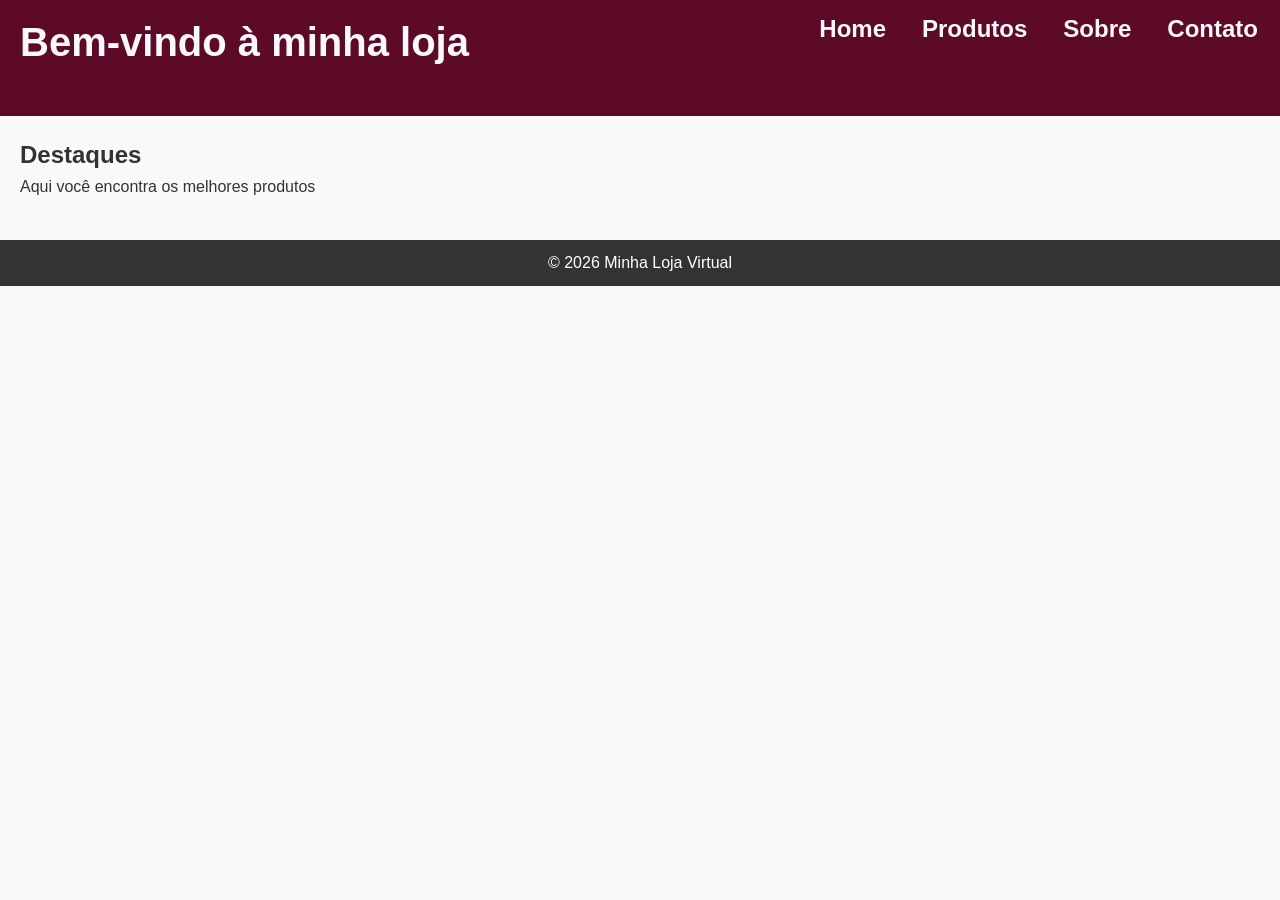
<file: index.html>
<!DOCTYPE html>
 <html lang="PT-BR">
 <head>
    <meta charset="UTF-8">
    <meta name="viewport" content="width=device-width, initial-scale=1.0">
    <meta name="description" content="Minha loja virtual hipotetica">
    <meta name="keywords" content="loja virtual, produtos, ecommerce, compras online">
    <meta name="author" content="Thauan R.">
    <title>Minha Loja Virtual - MAPA Front-End</title>
    <link rel="stylesheet" href="assets/css/style.css">
 </head>
 <body>
    <header>
        <h1>Bem-vindo à minha loja</h1>
            <nav>
                <ul>
                    <li><a href="index.html">Home</a></li>
                    <li><a href="produtos.html">Produtos</a></li>
                    <li><a href="sobre.html">Sobre</a></li>
                    <li><a href="contato.html">Contato</a></li>
                </ul>
            </nav>
    </header>
        
    <main>
        <h2>Destaques</h2>
        <p>Aqui você encontra os melhores produtos</p>
    </main>

    <footer>
        <p>&copy; 2026 Minha Loja Virtual</p>
    </footer>

    <script src="assets/js/script.js"></script>
 </body>
 </html>
</file>
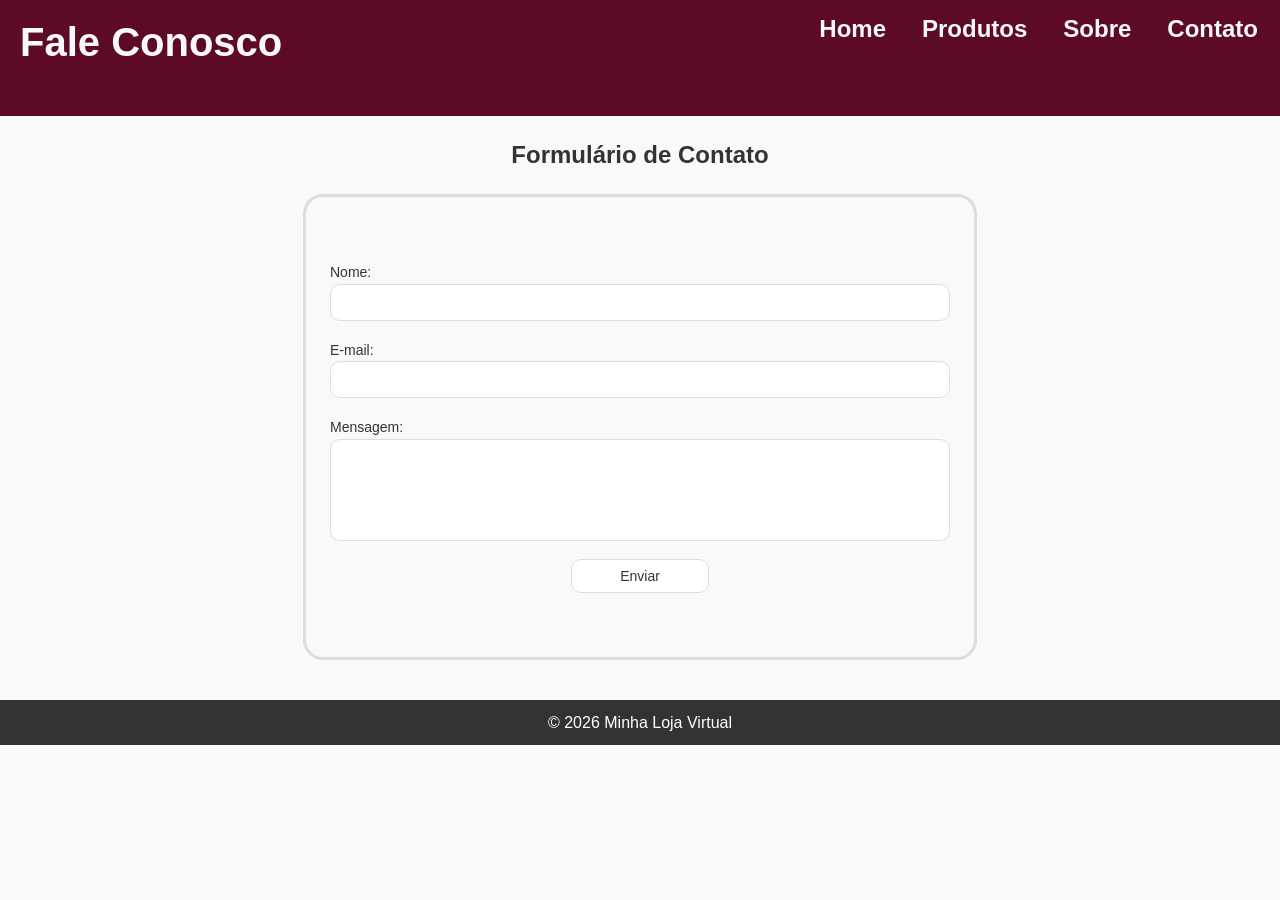
<file: contato.html>
<!DOCTYPE html>
<html lang="pt-BR">
<head>
    <meta charset="UTF-8">
    <meta name="viewport" content="width=device-width, initial-scale=1.0">
    <title>Contato</title>
    <link rel="stylesheet" href="assets/css/style.css">
    <link rel="stylesheet" href="assets/css/form.css">
</head>
<body>
    <header>
        <h1>Fale Conosco</h1>
        <nav>
            <ul>
                <li><a href="index.html">Home</a></li>
                <li><a href="produtos.html">Produtos</a></li>
                <li><a href="sobre.html">Sobre</a></li>
                <li><a href="contato.html">Contato</a></li>
            </ul>
        </nav>
    </header>

    <main>
        <h2>Formulário de Contato</h2>
        <form id="formContato">
            <label for="nome">Nome:</label>
            <input type="text" id="nome" name="nome">
            <span class="erro" id="erroNome"></span>

            <label for="email">E-mail:</label>
            <input type="email" id="email" name="email">
            <span class="erro"  id="erroEmail"></span>

            <label for="mensagem">Mensagem:</label>
            <textarea id="mensagem" name="mensagem"></textarea>
            <span class="erro" id="erroMensagem"></span>

            <button type="submit">Enviar</button>
            <span class="sucesso" id="sucessoForm"></span>
        </form>
    </main>

    <footer>
        <p>&copy; 2026 Minha Loja Virtual</p>
    </footer>
    <script src="assets/js/script.js"></script>
    <script src="assets/js/validacao.js"></script>
</body>
</html>
</file>
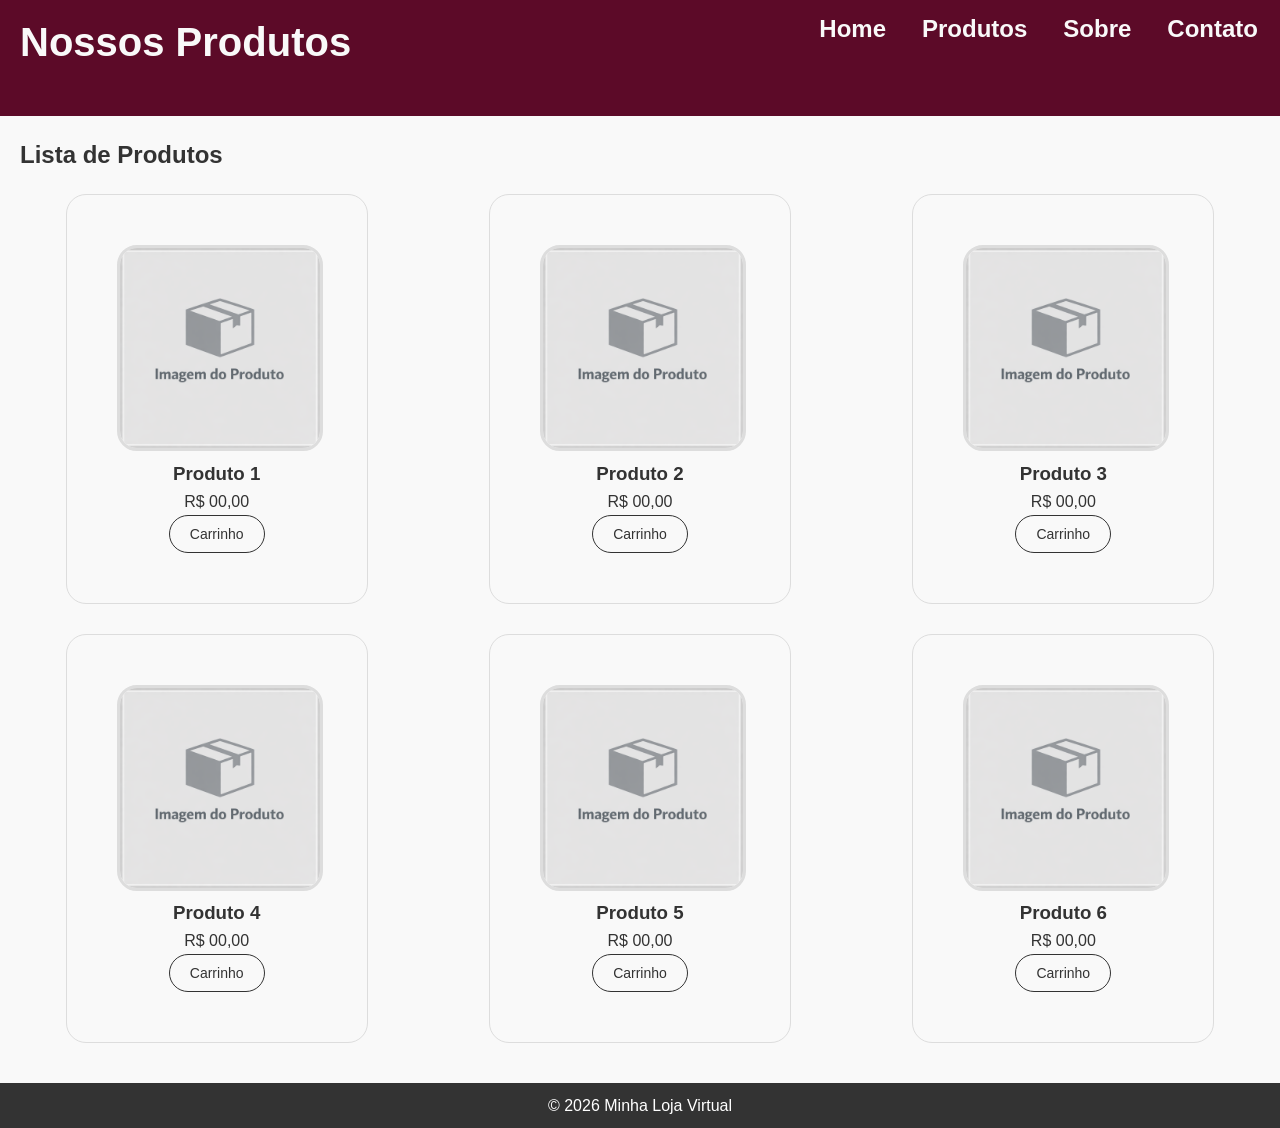
<file: produtos.html>
<!DOCTYPE html>
<html lang="pt-BR">
<head>
    <meta charset="UTF-8">
    <meta name="viewport" content="width=device-width, initial-scale=1.0">
    <title>Produtos</title>
    <link rel="stylesheet" href="assets/css/style.css">
    <link rel="stylesheet" href="assets/css/produtos.css">
</head>
<body>
    <header>
        <h1>Nossos Produtos</h1>
        <nav>
            <ul>
                <li><a href="index.html">Home</a></li>
                <li><a href="produtos.html">Produtos</a></li>
                <li><a href="sobre.html">Sobre</a></li>
                <li><a href="contato.html">Contato</a></li>
            </ul>
        </nav>
    </header>

    <main>
        <h2>Lista de Produtos</h2>

        <section id="produto">
            <div class="card">                                               
                <img src="img/imagenGenerica.png" alt="imagem ilustrativa">
                <h3>Produto 1 </h3>
                <p>R$ 00,00</p>
                <button>Carrinho</button>
            </div>
             <div class="card">
                <img src="img/imagenGenerica.png" alt="imagem ilustrativa">
                <h3>Produto 2</h3>
                <p>R$ 00,00</p>
                <button>Carrinho</button>
            </div>
             <div class="card">
                <img src="img/imagenGenerica.png" alt="imagem ilustrativa">
                <h3>Produto 3</h3>
                <p>R$ 00,00</p>
                <button>Carrinho</button>
            </div>
            <div class="card">
                <img src="img/imagenGenerica.png" alt="imagem ilustrativa">
                <h3>Produto 4</h3>
                <p>R$ 00,00</p>
                <button>Carrinho</button>
            </div><div class="card">
                <img src="img/imagenGenerica.png" alt="imagem ilustrativa">
                <h3>Produto 5</h3>
                <p>R$ 00,00</p>
                <button>Carrinho</button>
            </div>
            <div class="card">
                <img src="img/imagenGenerica.png" alt="imagem ilustrativa">
                <h3>Produto 6</h3>
                <p>R$ 00,00</p>
                <button>Carrinho</button>
            </div>
        </section>
    </main>

    <footer>
        <p>&copy; 2026 Minha Loja Virtual</p>
    </footer>

    <script src="assets/js/script.js"></script>
</body>
</html>
</file>
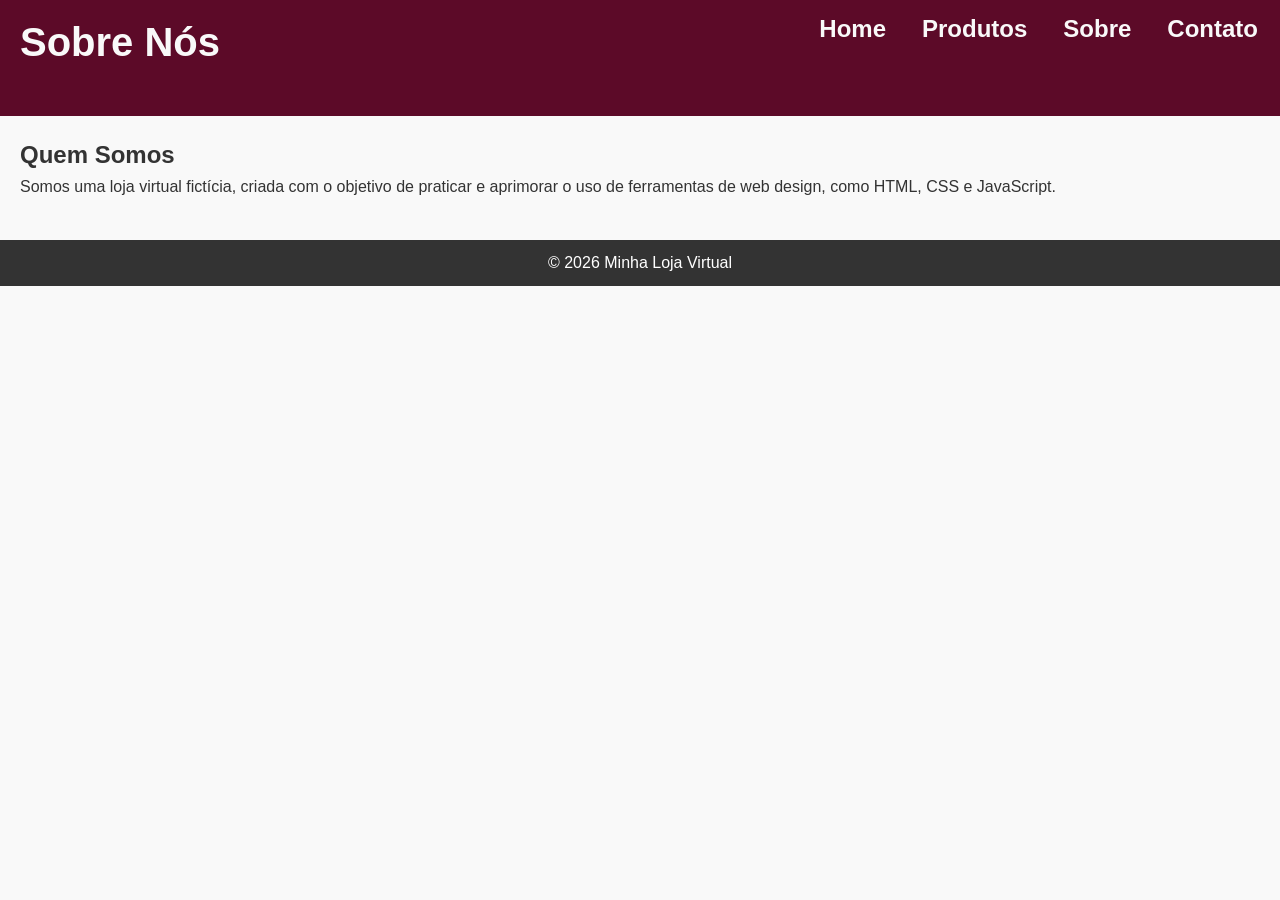
<file: sobre.html>
<!DOCTYPE html>
<html lang="pt-BR">
<head>
    <meta charset="UTF-8">
    <meta name="viewport" content="width=device-width, initial-scale=1.0">
    <title>Sobre</title>
    <link rel="stylesheet" href="assets/css/style.css">
</head>
<body>
    <header>
        <h1>Sobre Nós</h1>
        <nav>
            <ul>
                <li><a href="index.html">Home</a></li>
                <li><a href="produtos.html">Produtos</a></li>
                <li><a href="sobre.html">Sobre</a></li>
                <li><a href="contato.html">Contato</a></li>
            </ul>
        </nav>
    </header>

    <main>
        <h2>Quem Somos</h2>
        <p>Somos uma loja virtual fictícia, criada com o objetivo de praticar e aprimorar o uso de ferramentas de web design, como HTML, CSS e JavaScript.</p>
    </main>

    <footer>
        <p>&copy; 2026 Minha Loja Virtual</p>
    </footer>

    <script src="assets/js/script.js"></script>
</body>
</html>
</file>
<file: assets/css/style.css>
/*Reset*/
*{
    margin: 0;
    padding: 0;
    box-sizing: 0;
}

/*Estilo geral*/
body{
    font-family: Arial, sans-serif;
    line-height: 1.6;
    background-color: #f9f9f9;
    color: #333;
    height: 100vh;
}

/*Cabecalho e menu*/
header{
    display: flex;
    justify-content: space-between;
    background: #5C0A28;
    color: #f9f9f9;
    padding: 10px 20px;
    height: 6em;
}

header h1{
    margin-bottom: 10px;
    font-size: 2.5rem;
}

nav ul {
    display: flex;
    list-style: none;
    gap: 2rem;
}

nav ul li{
    font-size: 15px;
    align-items: center;
}

nav ul li a{
    color: #f9f9f9;
    text-decoration: none;
    padding: 2px;
    border-radius: 20px;
    font-size: 1.5rem;
    font-weight: bold;
}

main{
    padding: 20px;
}

button{
    color: #333;
}

footer{
    background: #333;
    color: #fff;
    text-align: center;
    padding: 10px;
    margin-top: 20px;
}

/*responsividade*/
@media( max-width: 768px ){
    header{
        flex-direction: column;        /*disponhe os elementos dentro do cabecalho em coluna para dispositivos moveis*/
    }
    nav ul{
        display: flex;
        flex-wrap: nowrap;
        justify-content: space-around;  
    }
    nav ul li {
    }
    nav ul li a{
        font-size: 1.2rem;
    }
    header h1 {
        font-size: 2rem;
    }
}
@media( max-width: 480px ){
    body{
        font-size: 14px;
    }
    header h1{
        font-size: 1.5rem;
    }
    nav ul{
        gap: 1rem;
    }
    nav ul li a{
        font-size: 0.9rem;
    }
}
</file>
<file: assets/css/form.css>
main {
    display: flex;
    flex-direction: column;
    justify-content: center;
    align-items: center;
    gap: 20px;

}

#formContato{
    display: flex;
    flex-direction: column;
    padding: 4rem 1.5rem;
    width: 50%;
    margin: 0;
    border: solid 3px #ddd;
    border-radius: 20px;
}

label{
    font-size: 14px;
}

textarea{
    height: 5rem;
}

input, textarea{
    padding: 10px;
    border: solid 0.1px #ddd;
    border-radius: 10px;
    margin-bottom: 10px;
    resize: none;
}

button{
    font-size: 14px;
    border: solid 1px #ddd;
    border-radius: 10px;
    align-self: center;
    padding: 0.5rem 3rem;
    background-color: #fff;
}

button:hover{
    background-color: #ddd;
    transition: 0.3s;
    scale: 1.1;
}

.erro {
    color: red;
    font-size: 0.9em;
    margin-bottom: 0.5rem;
    transition: 0.2s;

}
.sucesso {
    color: green;
    font-size: 1em;
    font-weight: bold;
    align-self: center;
}

@media ( max-width: 480px ){
    #formContato{
        width: 90%;
        scale: 0.9;
    }
}
</file>
<file: assets/css/produtos.css>
#produto{
    display: flex;
    justify-content: space-around;
    flex-wrap: wrap;
    gap: 30px;
    margin-top: 20px;
}

.card{
    width: 200px;
    border: solid 1px #ddd;
    border-radius: 20px;
    padding: 50px;
    text-align: center;
}
.card img{
    max-width: 100%;
    border: solid #ddd;
    border-radius: 20px;
}
.card button{
    background-color: #f9f9f9;
    color: #333;
    padding: 10px 20px;
    font-family: Arial, sans-serif;
    font-size: 14px;
    border: solid 1px;
    border-radius: 50px;
}

@media(max-width: 768px){
    .card{
        width: 20%;
    }
    .card img{
        width: 90%;
    }
}
@media( max-width: 480px ){
    #produto{
        display: flex;
        flex-direction: column;
        gap: 10px;
        margin-top: 0;
    }
    .card{
        display: flex;
        flex-direction: row;
        align-items: center;
        justify-content: space-between;
        width: 100%;
        padding:0px;
        border: none;
    }
    .card h3{
        width: 30%;
    }
    .card h3, .card p {
        font-size: 80%;
    }
    .card img{
        width: 90px;
        height: auto;
        border-radius:20px;
    }
    .card button{
        border: none;
        padding: 0;
        scale: 0.9;
    }
}
</file>
